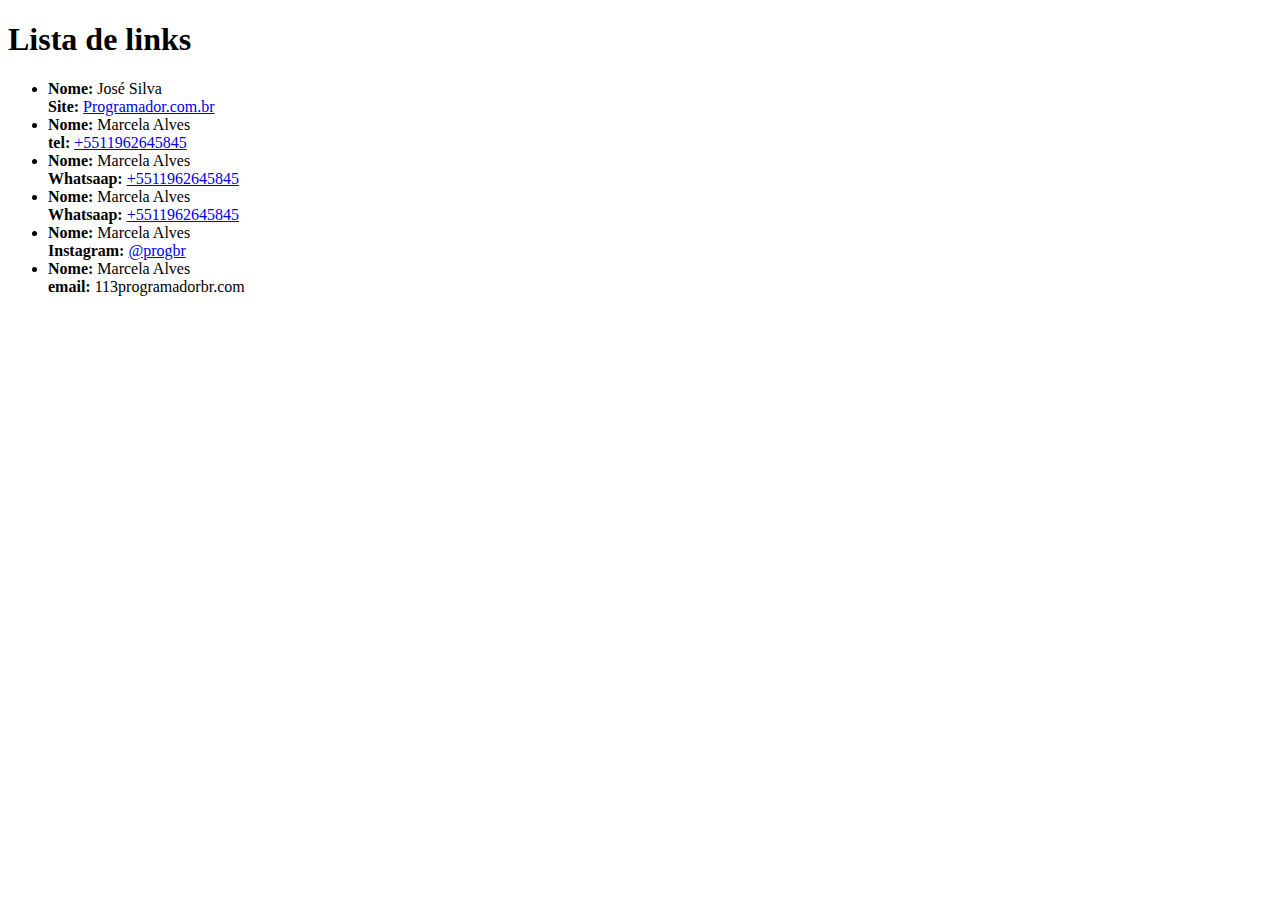
<file: JS-intermediario/index.html>
<!DOCTYPE html>
<html lang="en">
<head>
    <meta charset="UTF-8">
    <meta http-equiv="X-UA-Compatible" content="IE=edge">
    <meta name="viewport" content="width=device-width, initial-scale=1.0">
    <title>teste</title>
</head>
<body>
    <h1>Lista de links</h1>

    <ul>
        <li>
            <b>Nome:</b> José Silva <br>
            <b>Site:</b> <a href="https://programadorbr.com/" target="_blank">Programador.com.br</a>  <br>
        </li>
        <li>
            <b>Nome:</b> Marcela Alves <br>
            <b>tel:</b> <a href="tel:+5511962645845" target="_blank">+5511962645845</a>  <br>
        </li>
        <li>
            <b>Nome:</b> Marcela Alves <br>
            <b>Whatsaap:</b> <a href="https://wa.me/5511962645845" target="_blank">+5511962645845 </a>  <br>
            <!--"https://wa.me/5511962645845"  > esse é um link universal do whatsapp-->
        </li>
        <li>
            <b>Nome:</b> Marcela Alves <br>
            <b>Whatsaap:</b> <a href="whatsapp://5511962645845" >+5511962645845 </a>  <br>
            <!--Custom URL vai direto para a conversa do whatsapp, sem precisar passar pelo domínio -->
        </li>
        <li>
            <b>Nome:</b> Marcela Alves <br>
            <b>Instagram:</b> <a href="instagram://">@progbr</a> <br>
        </li>
        <li>
            <b>Nome:</b> Marcela Alves <br>
            <b>email:</b> 113programadorbr.com <br>
        </li>
    </ul>
</body>
</html>
</file>
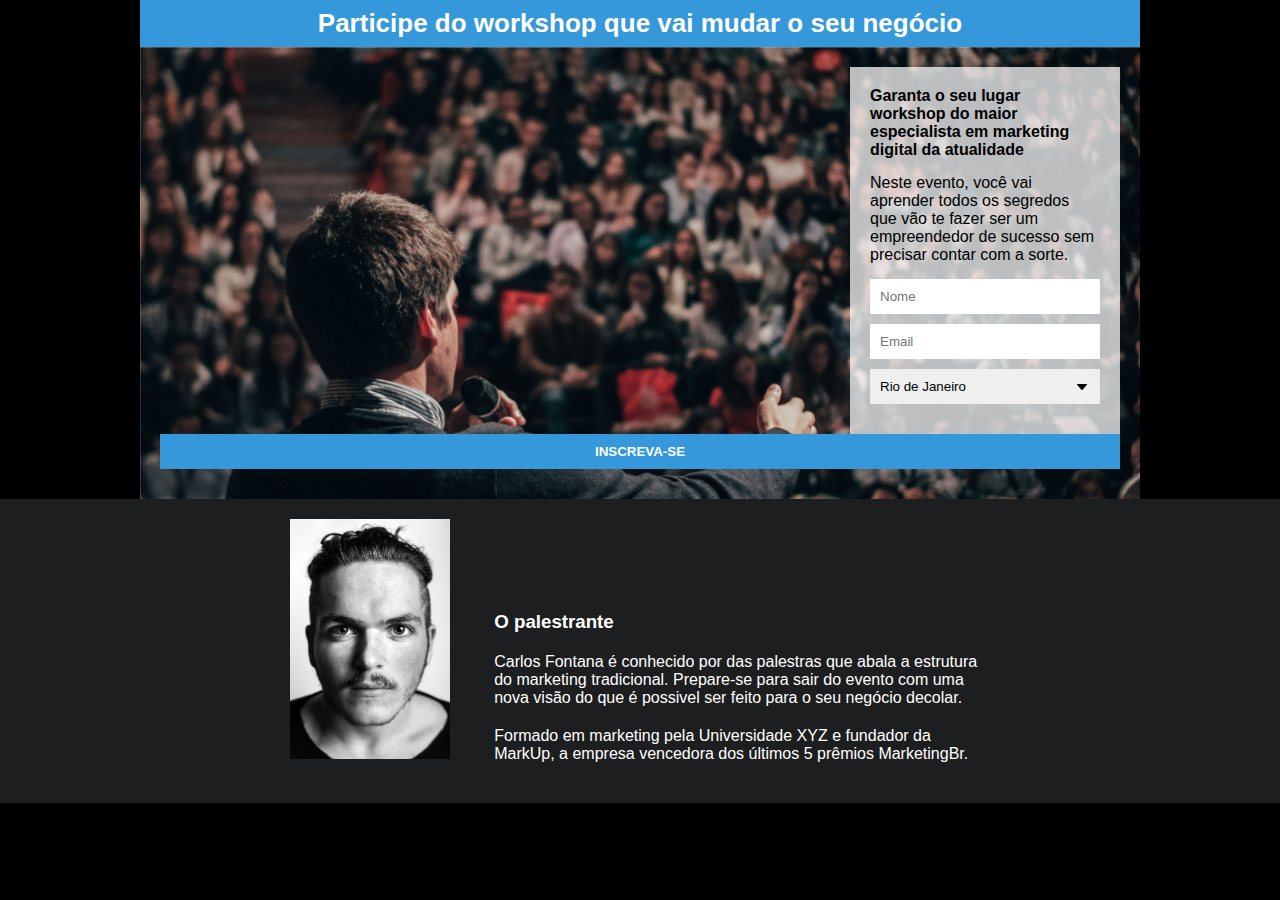
<file: Pagina-captura/index.html>
<!DOCTYPE html>
<html lang="pt-br">
<head>
    <meta charset="UTF-8">
    <meta http-equiv="X-UA-Compatible" content="IE=edge">
    <meta name="viewport" content="width=device-width, initial-scale=1.0">
    <link rel="ico" href="images/ico.png" type="image/png">
    <link rel="stylesheet" href="style.css">
    <title>Workshop</title>
</head>
<body>
    <div class="container">
        <header>
            <h1 class="title">Participe do workshop que vai mudar o seu negócio</h1>
        </header>
        <section>
                <div class="formcontainer">
                        <h2 class="mb">Garanta o seu lugar workshop do maior especialista
                        em marketing digital da atualidade
                        </h2>
                        <p class="mb">Neste evento, você vai aprender todos os segredos
                            que vão te fazer ser um empreendedor de sucesso sem
                            precisar contar com a sorte.
                        </p>
                    <form method="post" action="https://gmail.us5.list-manage.com/subscribe/post?u=b851c7ae55888fa27f9577ed4&amp;id=d94dd2ee2b"id="mc-embedded-subscribe-form" name="mc-embedded-subscribe-form" class="validate" target="_blank" novalidate >
                        <input type="text" nome=FNAME id="nome" placeholder="Nome" >
                        <input type="email" nome=EMAIL id="email" placeholder="Email" >
                        <select name="PLACE" id="estado">
                            <option value="RJ">Rio de Janeiro</option>
                            <option value="SP">São Paulo</option>
                            <option value="MG">Minas Gerais</option>
                            <option value="BH">Bahia</option>
                         </select>
                        </div>    <!-- real people should not fill this in and expect good things - do not remove this or risk form bot signups-->
                        <div style="position: absolute; left: -5000px;" aria-hidden="true"><input type="text" name="b_b851c7ae55888fa27f9577ed4_d94dd2ee2b" tabindex="-1" value=""></div>
                        <input type="submit" value="INSCREVA-SE" >
                    </form>
                </div>
        </section>
    
            <footer>
                <img src="images/face.jpg" class="picture">
                <article class="discription" >
                    <h3>O palestrante</h3>
                    <p>Carlos Fontana é conhecido por das palestras que abala
                        a estrutura do marketing tradicional. Prepare-se para sair
                        do evento com uma nova visão do que é possivel ser feito
                        para o seu negócio decolar.
                    </p>
                    <p>Formado em marketing pela Universidade XYZ e fundador da MarkUp, a empresa vencedora dos últimos 5 prêmios MarketingBr.</p>
                </article>
            </footer>
    </div>
</body>
</html>
</file>
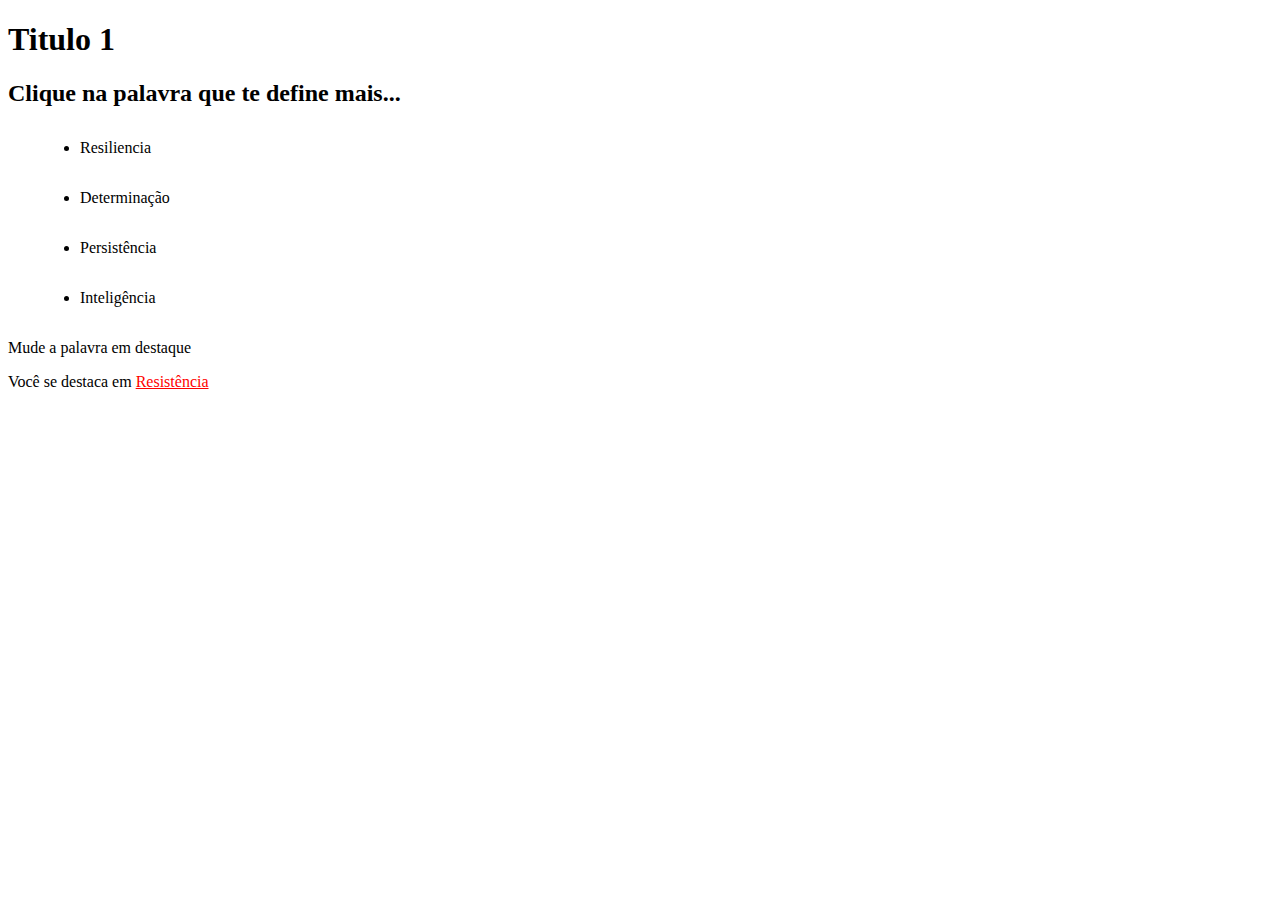
<file: pai-filhos/index.html>
<!DOCTYPE html>
<html lang="en">
<head>
    <meta charset="UTF-8">
    <meta name="viewport" content="width=device-width, initial-scale=1.0">
    <title>Pai e Filhos</title>
    <style>
        li{
            margin: 2rem;
            
        }
        li:hover{
            cursor: pointer;
            color: chocolate;
        }
        span{
            color: red;
            text-decoration: underline;
        }
    </style>
</head>
<body>
    <div id="bloco1">
        <h1>Titulo 1</h1>
        <h2>Clique na palavra que te define mais...</h2>
        <ul id="palavras">
            <li>Resiliencia</li>
            <li>Determinação</li>
            <li>Persistência</li>
            <li>Inteligência</li>
        </ul>
        <div class="texto">
            <p>Mude a palavra em destaque</p>
            <p>Você se destaca em <span id="destaque">Resistência</span></p>
        </div>
    </div>


    <script>

        window.onload = function() {
           
            let palavras = document.getElementsByTagName('li')

            for(let palavra of palavras){
                palavra.addEventListener('click' , destaque)
            }

        }

        function destaque(e){

           conteudoPalavra = e.target.textContent

           texto = document.getElementsByClassName('texto')[0]

           localDestaque = texto.children[1].children[0]

           localDestaque.innerText = conteudoPalavra

        }
    </script>
</body>
</html>
</file>
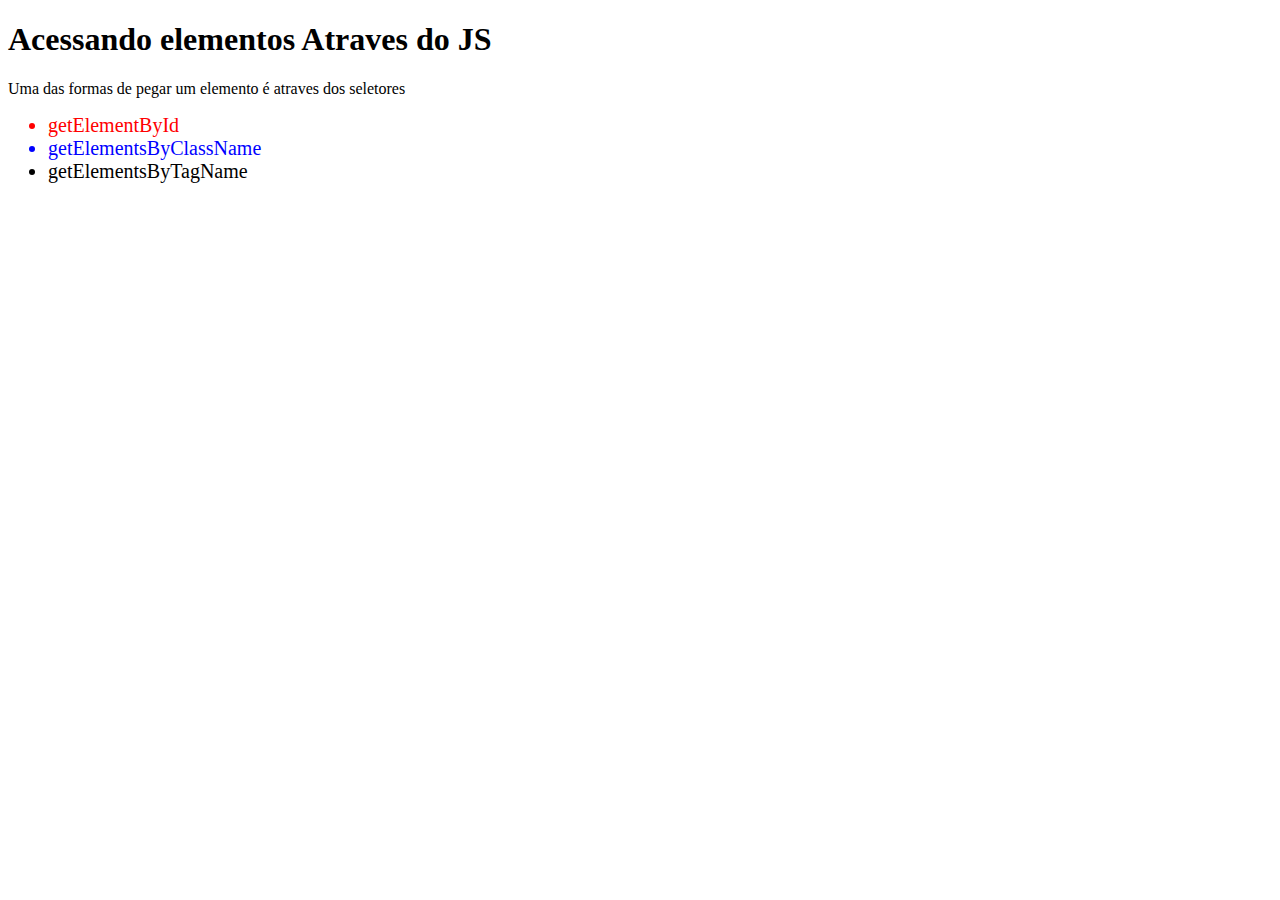
<file: JS-intermediario/acessando-elementos/index.html>
<!DOCTYPE html>
<html lang="en">
<head>
    <meta charset="UTF-8">
    <meta name="viewport" content="width=device-width, initial-scale=1.0">
    <title>Document part 2</title>
</head>
<body>
    <h1>Acessando elementos Atraves do JS</h1>
    <p>Uma das formas de pegar um elemento é atraves dos seletores</p>
    <ul>
        <li id="getID">getElementById</li>
        <li class="getCLASS">getElementsByClassName</li>
        <li>getElementsByTagName</li>
    </ul>
</body>
    <script src="code.js"></script>
</html>
</file>
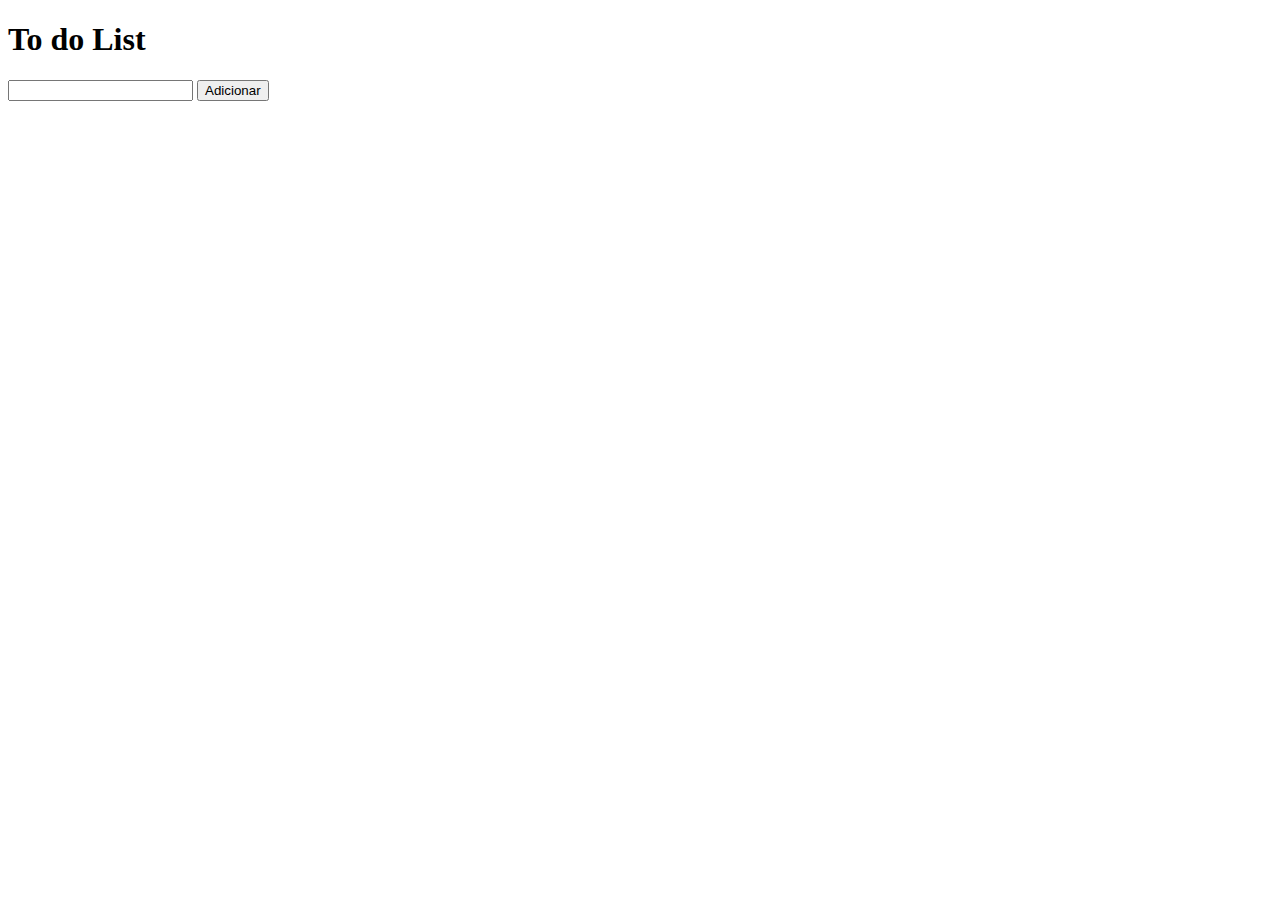
<file: JS-intermediario/LocalStorage/index.html>
<!DOCTYPE html>
<html lang="en">
<head>
    <meta charset="UTF-8">
    <meta name="viewport" content="width=device-width, initial-scale=1.0">
    <title></title>
    <script>

        
    
</script>
</head>
<body>
    <h1>To do List</h1>
    <input type="text" id="novaTarefa">
    <button id="addTarefa">Adicionar</button>
    <ul id="lista">

    </ul>

</body>
<script src="code.js"></script>
</html>
</file>
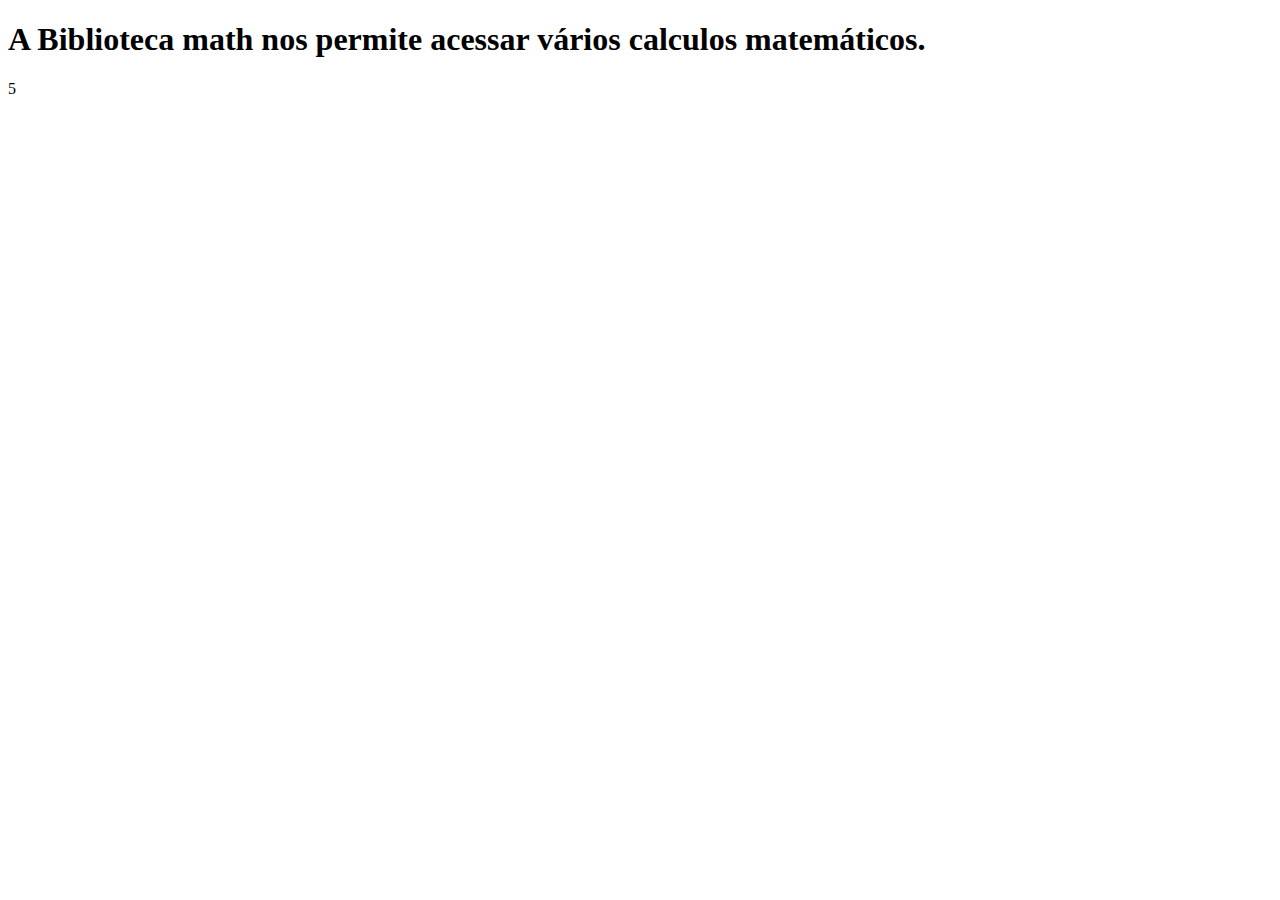
<file: JS-intermediario/math/index.html>
<!DOCTYPE html>
<html lang="en">
<head>
    <meta charset="UTF-8">
    <meta name="viewport" content="width=device-width, initial-scale=1.0">
    <title>Math</title>
</head>
<body>
    <h1>A Biblioteca math nos permite acessar vários calculos matemáticos.</h1>


</body>
<script src="code.js"></script>
</html>
</file>
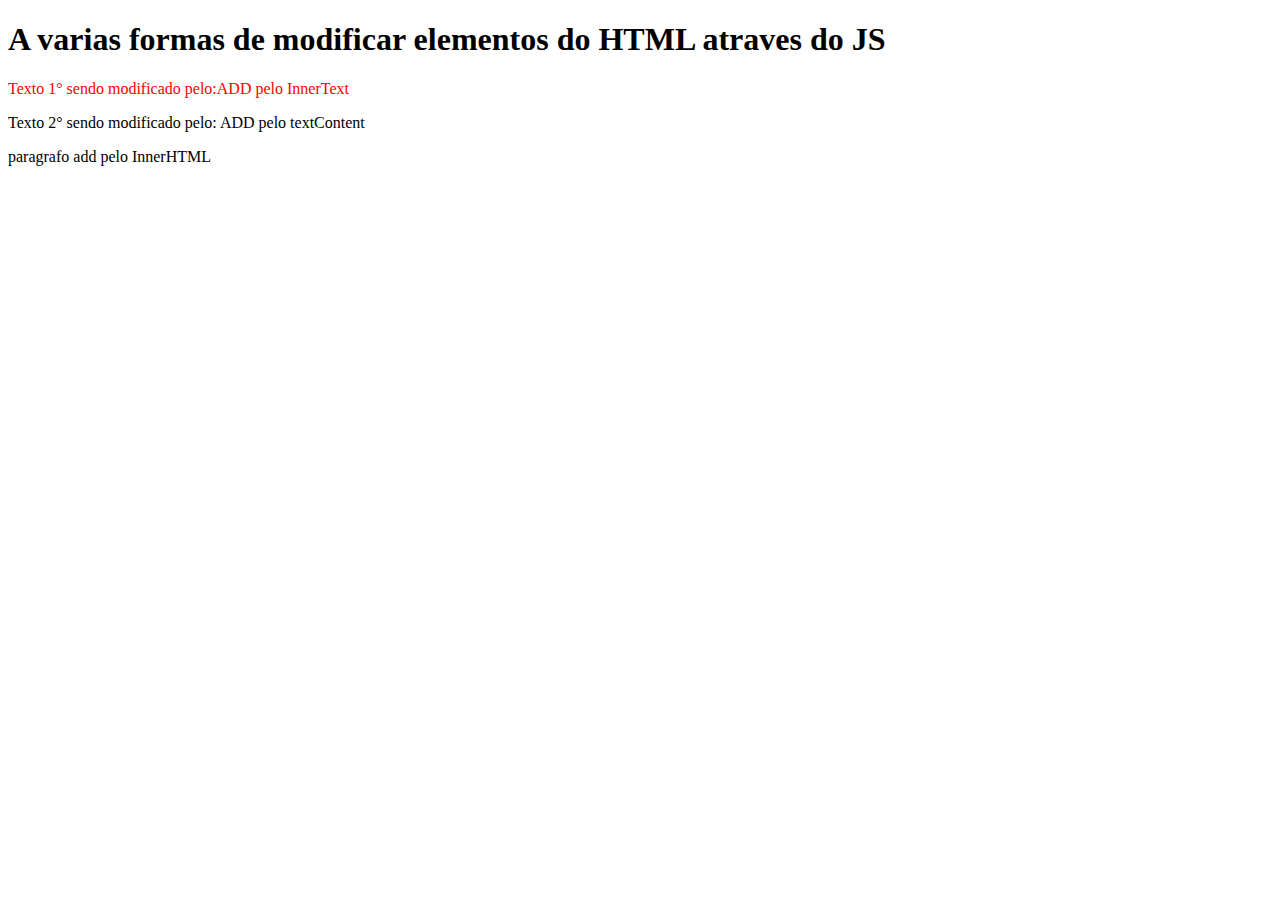
<file: JS-intermediario/modificando-elementos/index.html>
<!DOCTYPE html>
<html lang="en">
<head>
    <meta charset="UTF-8">
    <meta name="viewport" content="width=device-width, initial-scale=1.0">
    <title>Modificando elementos</title>
    <style>
        .p1{
            color: red;
        }

    </style>
</head>
<body>
    <h1>A varias formas de modificar elementos do HTML atraves do JS</h1>
    <p class="p1">Texto 1° sendo modificado pelo: </p>
    <p>Texto 2° sendo modificado pelo: </p>
    <p></p>
</body>
<script src="code.js"></script>
</html>
</file>
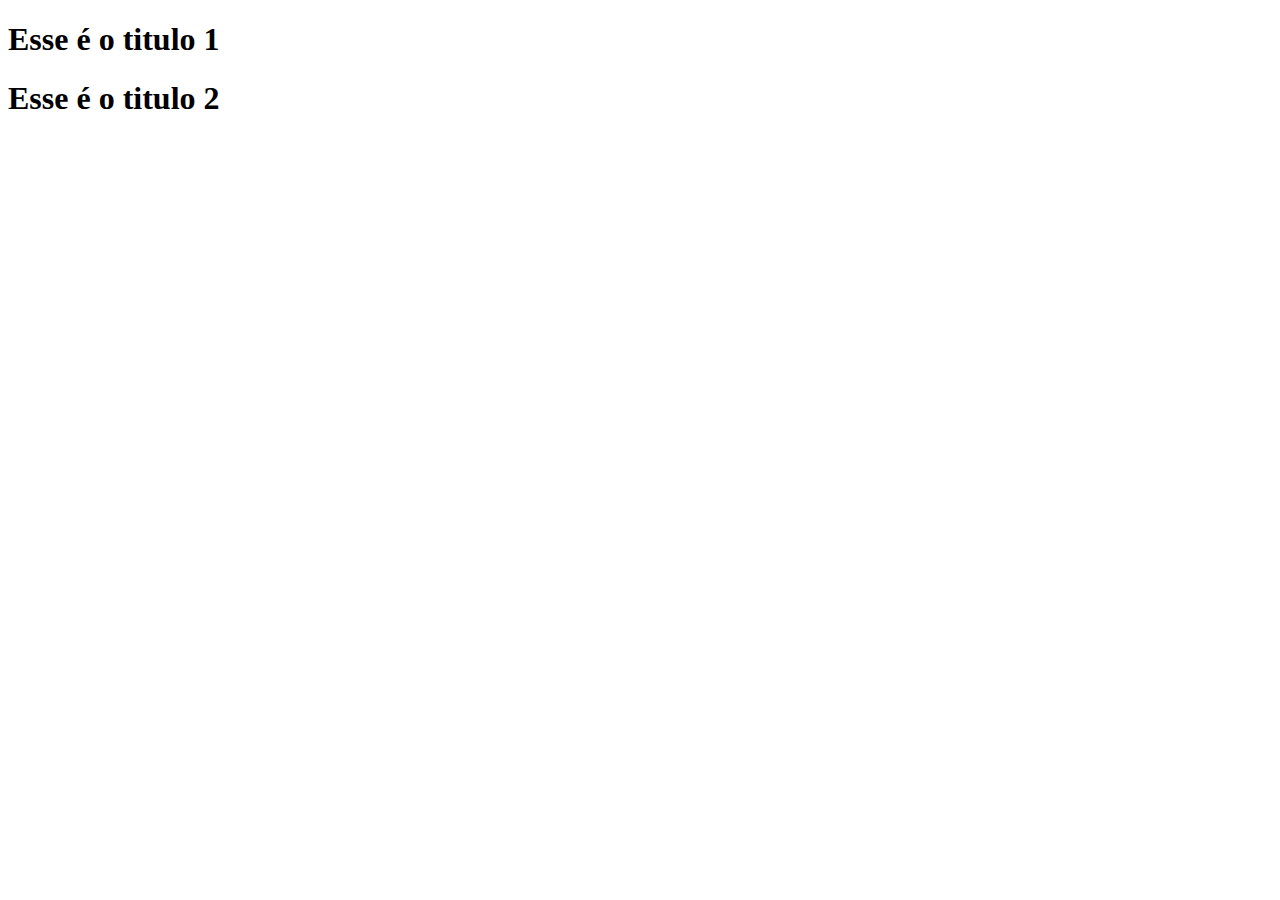
<file: JS-intermediario/DOM/part2.html>
<!DOCTYPE html>
<html lang="pt-BR">
<head>
    <meta charset="UTF-8">
    <meta name="viewport" content="width=device-width, initial-scale=1.0">
    <title>Document Object Model</title>
    <style>
       
    </style>
</head>
<body>
    <h1 id="t1">Esse é o titulo 1</h1>
    <h1 id="t2">Esse é o titulo 2</h1>
</body>
    <script>
        let t1 = document.querySelector('h1#t1')
        let t2 = document.querySelector('h1#t2')

        t1.onclick = upperText
        t2.onclick = upperText
        function upperText() {
            
            this.innerHTML = this.innerHTML.toUpperCase()
        }
                
    </script>


</html>
</file>
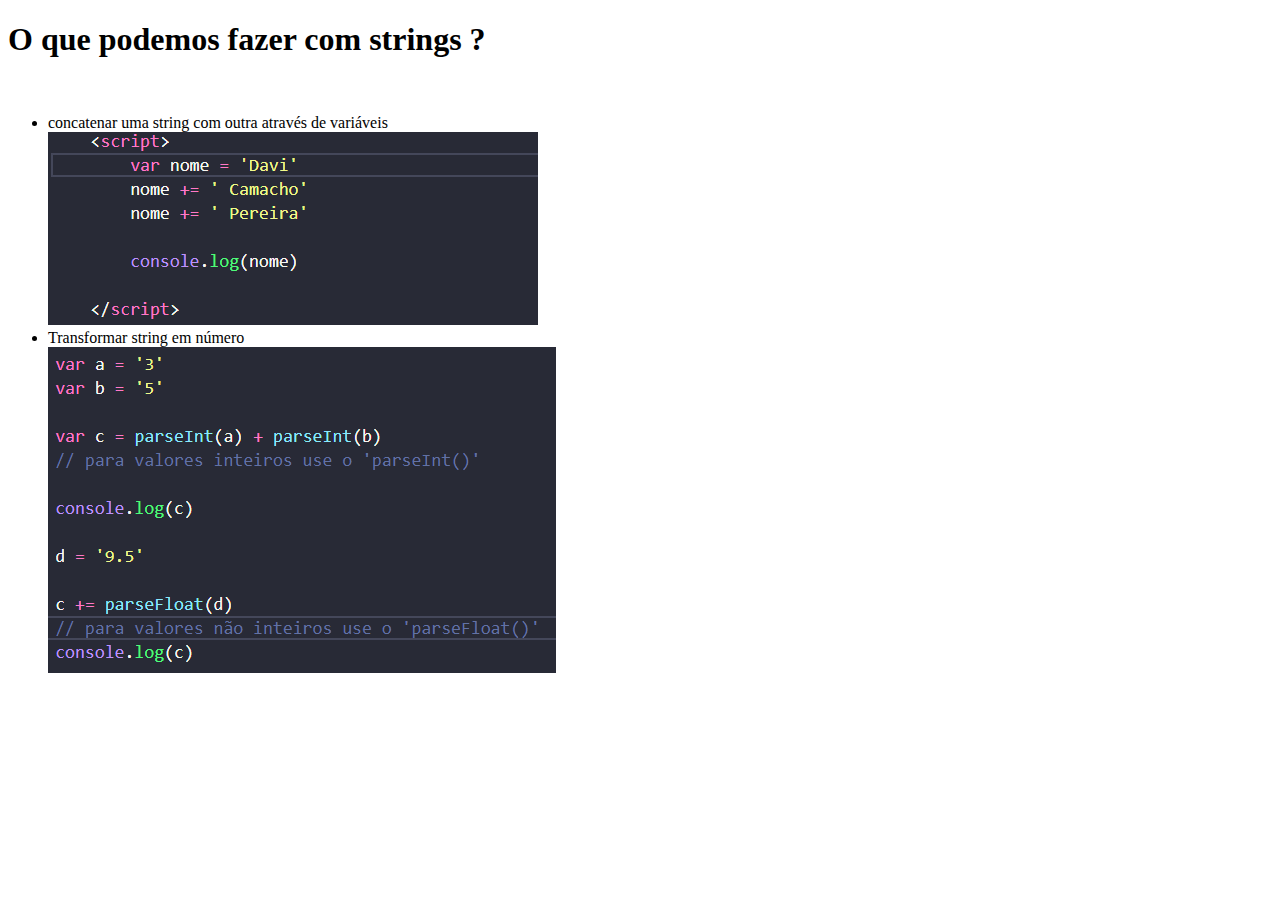
<file: JS-intermediario/strings/inde.html>
<!DOCTYPE html>
<html lang="en">
<head>
    <meta charset="UTF-8">
    <meta http-equiv="X-UA-Compatible" content="IE=edge">
    <meta name="viewport" content="width=device-width, initial-scale=1.0">
    <title>strings </title>
</head>
<body>

    <h1>O que podemos fazer com strings ?</h1>
    <br>
    <ul>
        <li>concatenar uma string com outra através de variáveis</li>
        <img src="img/ex-concatenação.png" alt="concatenando uma string com outra">
        <li>Transformar string em número </li>
        <img src="img/transfor-stringfornumero.png" alt="">
    </ul>
    <script>
        var nome = 'Davi'
        nome += ' Camacho'
        nome += ' Pereira'
         
        var primeiro_nome = 'Victor '

        console.log(primeiro_nome += nome)


        var a = '3' 
        var b = '5' 
        
        var c = parseInt(a) + parseInt(b) 
        // para valores inteiros use o 'parseInt()'

        console.log(c)

        d = '9.5'

        c += parseFloat(d)
        // para valores não inteiros use o 'parseFloat()'
        console.log(c)

        var numero = parseInt(prompt("Digite um numero ?"))

        var dobro = numero * 2 

        alert(`O dobro de ${numero} é ${dobro}`)
        //lembrando que sempre que pegamos um input do usuário 
        //esse dado vem como string e caso fomos utilizar como numero devemos
        // transformar em numero.
    </script>
</body>
</html>
</file>
<file: Pagina-captura/style.css>
@charset "UTF-8"; 
*{
    margin: 0%;
    padding: 0%;
}
.title{
    font-size:26px ;
}
body{
    font-family: Arial, Helvetica, sans-serif;
    background: black;
    color: white;   
}
.container{
    max-width: 1000px;
    margin: auto;
}
header{
    text-align: center;
    background-color: #3498DB;
    padding: 8px;
    color: white;
}
section{
    padding: 20px;
    background-image: url(images/people.jpg);
    background-size: cover;
    overflow: hidden;
}
.formcontainer{
    max-width: 230px;
    color: black;
    background: #ffffffbb;
    padding: 20px;
    float: right;
}
h2{
    font-size: 16px;
}
.mb{
    margin-bottom: 15px;
}

input, select{
    width: 100%;
    box-sizing: border-box;
    padding: 10px;
    border: none;
    margin-bottom: 10px;
}
input[type="submit"]{
    color: white;
    background: #3498DB;
    font-weight: bold;
}
select{
    -moz-appearance: none;
    -webkit-appearance: none;
    appearance: none;
    background-image: url(images/arrow.jpg);
    background-repeat: no-repeat;
    background-position-x: calc(100% - 10px);
    background-position-y: center;
}
footer{
    padding: 20px;
    text-align: center;
    background-color: #1D1E1F;
}
.picture{
    width: 160px;
}
.discription{
    display: inline-block;
    max-width: 40%;
    text-align: left;
    margin-left: 40px;
}
.discription p , .discription h3 {
    margin-bottom: 20px;
}
</file>
